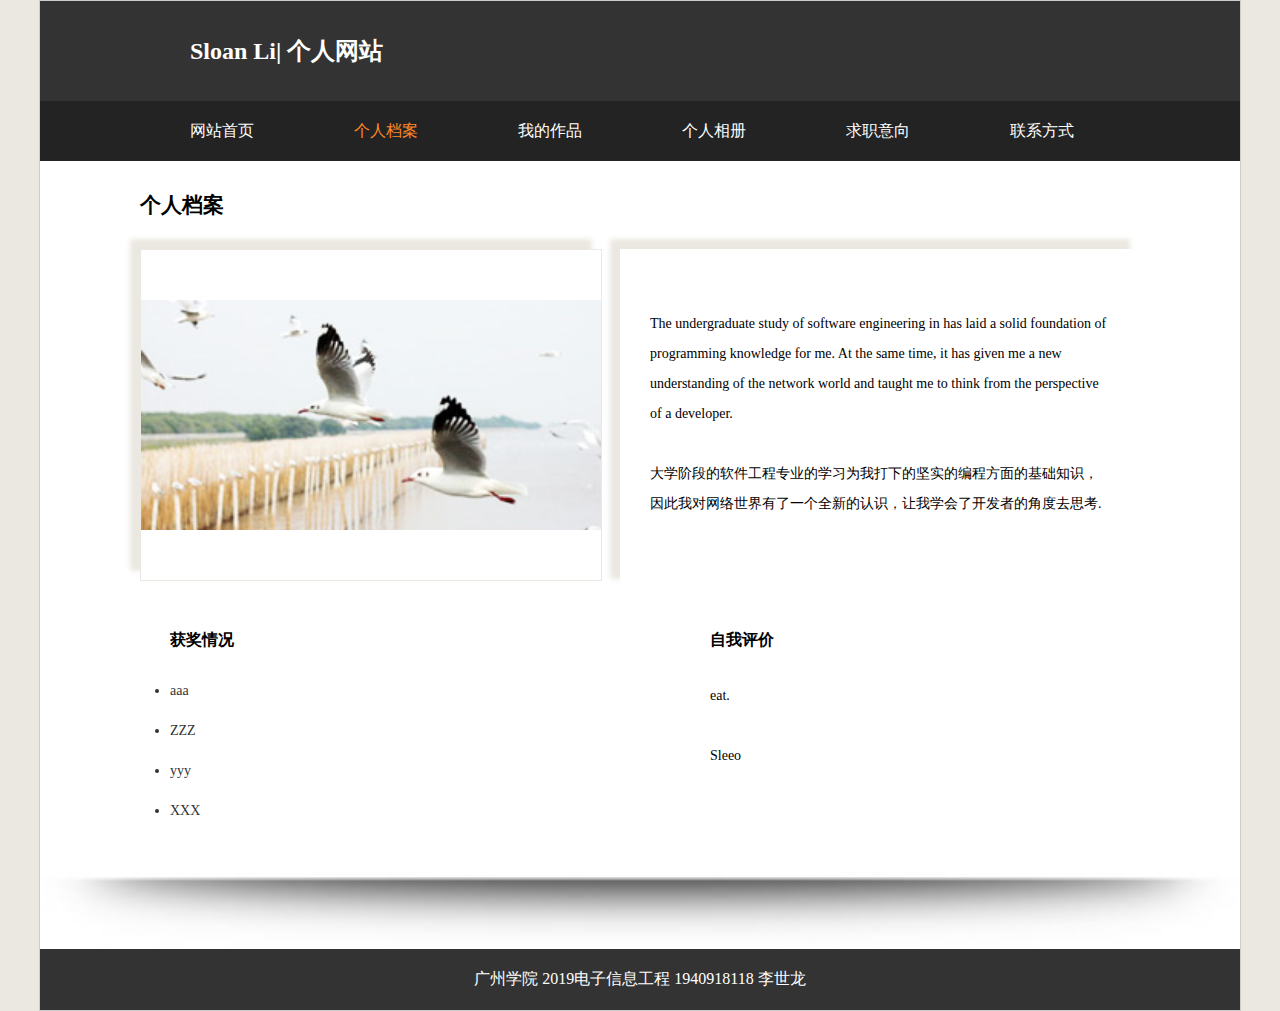
<file: html/AboutMe.html>
<!DOCTYPE html>
<html>
	<head>
		<meta charset="UTF-8">
		<title>个人档案</title>
		<link href="../css/head.css" rel="stylesheet"/>
		<style type="text/css">
			.box{
				width: 1200px;
				background-color: antiquewhite;
				background-image: url(../img/b2.jpg);
				background-size: 100% 100%;  
				font-size: 14px; 
				font-family: "微软雅黑";
			}
			.h2{
				padding: 30px 100px;
			}
			.box1{
				width: 1000px;
				height: 350px;
				margin: 0px auto;
			}
			.left1{
				width: 460px;
				height: 300px;
				float: left;
				padding-top:30px ;
				box-shadow: -10px -10px 5px #ebe8e1;
				border: 1px solid #ebe8e1;
			}
			.left1 img{
				margin-top: 20px;
				width: 100%;
			}
			
			.right1{
				width: 460px;
				height: 280px;
				float: right;
				padding:30px ;
				box-shadow: -10px -10px 5px #ebe8e1;
			}
			.right1:hover{
				box-shadow: -10px -10px 5px #ccc;
			}
			.left1:hover{
				box-shadow: -10px -10px 5px #ccc;
			}
			.left2{
				width: 400px;
				height: 230px;
				float: left;
				padding: 30px;
			}
			.left2 ul{
				padding-top: 20px;
			}
			.left2 li{
				line-height: 40px;
				color: #333;
			}
			.right2{
				width: 400px;
				height: 280px;
				float: right;
				padding: 30px;
			}
			.p1{
				padding-top: 30px;
				line-height: 30px;
			}
		</style>
	</head>
	<body>
		<div id="container">
			<div class="top_head">
				<h2>Sloan Li| 个人网站</h2>
			</div>
			<!-- 导航栏 -->
			<div class="top_nav">
				<ul>
					<li id="li_1"><a href="../index.html">网站首页</a></li>
					<li><a href="AboutMe.html" style="color: #FF8726;">个人档案</a>
						<ul id="ul_1">
							<li><a href="Education.html">教育背景</a></li>
							<li><a href="Experience.html">我的特长</a></li>
						</ul>
					</li>
					<li><a href="ShowCase.html">我的作品</a></li>
					<li><a href="Photo.html">个人相册</a></li>
					<li><a href="Objective.html">求职意向</a></li>
					<li><a href="Contact.html">联系方式</a></li>
				</ul>
			</div>
			<div id = top_nav1></div>
			
			
			<div class="box">
				<!-- 图片和信息 -->
				<h2 class="h2">个人档案</h2>
				<div class="box1">
					<div class="left1">
						<img src="../img/b1.jpg" />
					</div>
					<div class="right1">
						<p class="p1">The undergraduate study of software engineering in has laid a solid foundation of programming knowledge for me. At the same time, it has given me a new understanding of the network world and taught me to think from the perspective of a developer.</p>
						<p class="p1">大学阶段的软件工程专业的学习为我打下的坚实的编程方面的基础知识，因此我对网络世界有了一个全新的认识，让我学会了开发者的角度去思考.</p>
						
					</div>
				</div>
				
				<div class="box1">
					<div class="left2">
						<h3>获奖情况</h3>
						<ul>
							<li>aaa</li>
							<li>ZZZ</li>
							<li>yyy</li>
							<li>XXX</li>
							
						</ul>
					</div>
					<div class="right2">
						<h3>自我评价</h3>
						<p class="p1">eat.</p>
						<p class="p1">Sleeo</p>
					</div>
				</div>
			</div>
			<!--页脚-->
		<footer><center>广州学院 2019电子信息工程 1940918118 李世龙</center></footer>
		</div>
	</body>
</html>
</file>
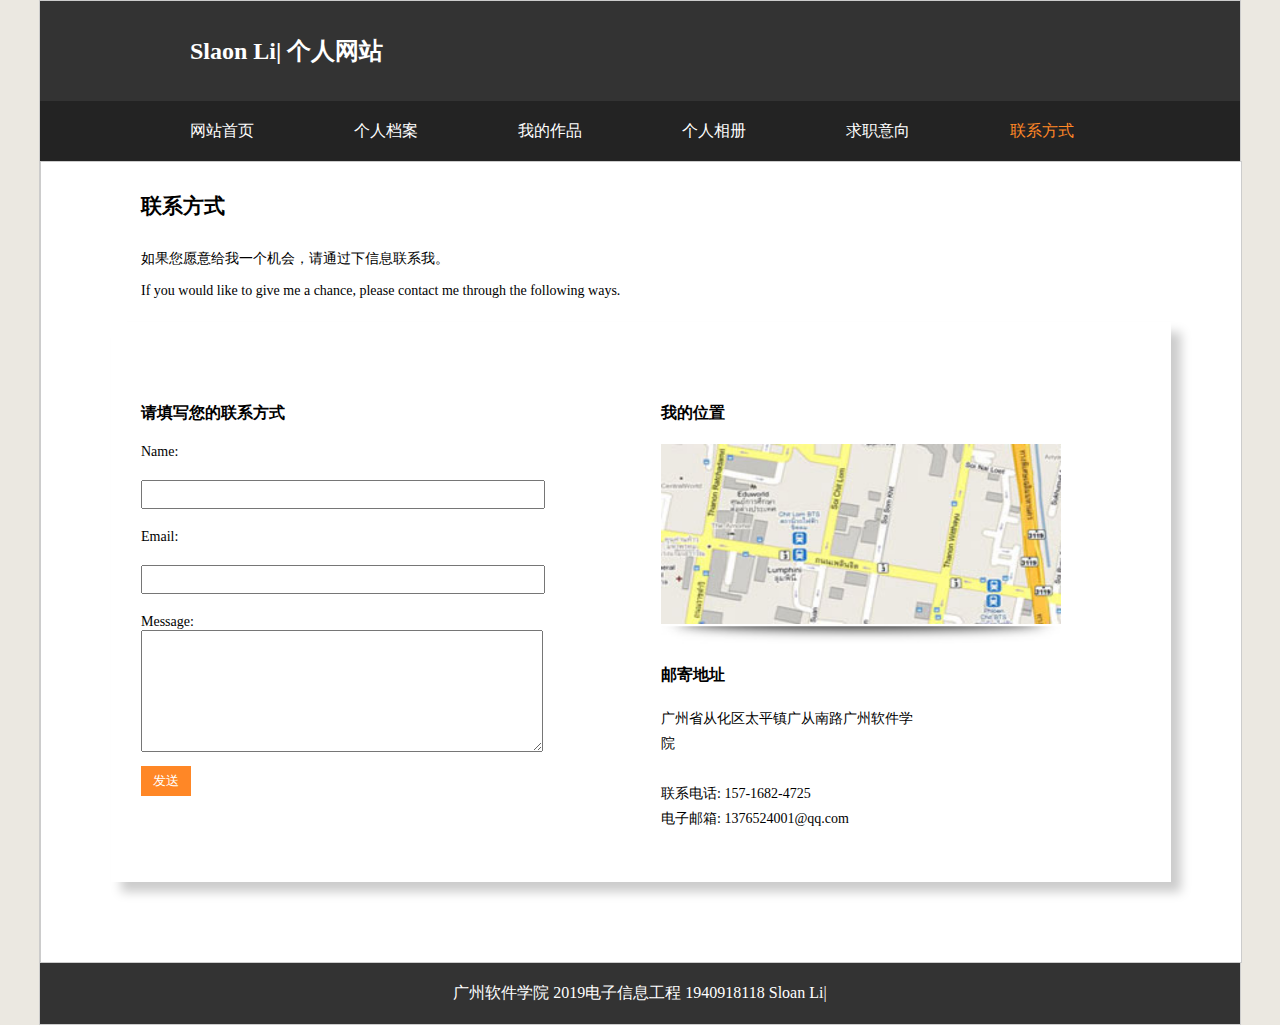
<file: html/Contact.html>
<!DOCTYPE html>
<html>
	<head>
		<meta charset="UTF-8">
		<title>联系方式</title>
		<link href="../css/head.css" rel="stylesheet"/>
		<style type="text/css">
			.contact{
				width: 1200px;
				height: 800px;
				border: 1px #ccc solid; 
				font-size: 14px; 
				font-family: "微软雅黑";
				background-color: #FFFFFF;
			}
			.top1,.main{
				width: 1000px;
				height: 100px;
				margin: 0px auto;
				padding: 30px;
			}
			.h2{
				padding-bottom:30px ;
			}
			.main{
				height: 500px;
				box-shadow: 10px 10px 10px #CCCCCC;
			}
			h3{
				margin: 20px 0px;
			}
			.left1, .right1{
				width: 480px;
				height: 500px;
				padding: 30px 0px;
			}
			.left1{
				float: left;
			}
			.right1{
				float: right;
			}
			.left1 > dl > dd > input{
				width: 400px;
				height: 25px;
				line-height: 25px;
				margin: 20px 0px;
			}
			textarea{
				width: 400px;
				height: 120px;
			}
			.btn{
				width: 50px;
				height: 30px;
				line-height: 30px;
				text-align: center;
				margin-top:10px ;
				background-color: #ff8726;
				color: #fff;
				border: none;
			}
			.img_adderss{
				width: 400px;
				height: 200px;
				background-image: url(../img/b2.jpg);
				background-size: 100% 100%;
			}
			.img_adderss img{
				width: 100%;
				height: 90%;
			}
			.adderss{
				width: 260px;
				line-height: 25px;
			}
			.top1 p{
				padding-bottom: 15px;
			}
		</style>
	</head>
	<body>
		<div id="container">
			<!-- 页头 -->
			<div class="top_head">
				<h2>Slaon Li| 个人网站</h2>
			</div>
			<!-- 导航栏 -->
			<div class="top_nav">
				<ul>
					<li id="li_1"><a href="../index.html">网站首页</a></li>
					<li><a href="AboutMe.html" >个人档案</a>
						<ul id="ul_1">
							<li><a href="Education.html">教育背景</a></li>
							<li><a href="Experience.html">我的特长</a></li>
						</ul>
					</li>
					<li><a href="ShowCase.html">我的作品</a></li>
					<li><a href="Photo.html">个人相册</a></li>
					<li><a href="Objective.html">求职意向</a></li>
					<li><a href="Contact.html" style="color: #FF8726;">联系方式</a></li>
				</ul>
			</div>
			<div id = top_nav1></div>
			<!-- 联系方式 -->
			<div class="contact">
				<div class="top1">
					<h2 class="h2">联系方式</h2>
					<p>如果您愿意给我一个机会，请通过下信息联系我。<br />	</p>
					<p>If you would like to give me a chance, please contact me through the following ways.</p>
				
				</div>
				<div class="main">
					<div class="left1">
						<h3>请填写您的联系方式</h3>
						<dl>
							<dt>Name:</dt>
							<dd><input type="text" id="t1"></dd>
						</dl>
						<dl>
							<dt>Email:</dt>
							<dd><input type="text" id="t2"></dd>
						</dl>
						<dl>
							<dt>Message:</dt>
							<dd><textarea id="t1"></textarea></dd>
						</dl>
						
							<button class="btn" onclick="send()">发送</button>
							
						
					</div>
					<div class="right1">
						<h3>我的位置</h3>
						<!-- 位置图片 -->
						<div class="img_adderss"><img src="../img/contact-adderss.jpg" /></div>
						
						<h3>邮寄地址</h3>
						<div class="adderss">
							广州省从化区太平镇广从南路广州软件学院<br /><br />
								联系电话: 157-1682-4725<br />
								电子邮箱: 1376524001@qq.com
							
						</div>
					</div>
				</div>
				
			</div>
			<!--页脚-->
		<footer><center>广州软件学院 2019电子信息工程 1940918118 Sloan Li|</center></footer>
		</div>
		
				
		<!-- js代码 -->
		<script type="text/javascript">
			// 检测是否发送为空事件
			
			function send(){
				var val1 = document.getElementById("t1").value
				var val2 = document.getElementById("t2").value
				
				if (val1 == "" || val2 == "") {
					alert("请输入姓名和邮箱！");
				}else{
					alert("发送成功！");
				}
				
			}
		</script>
	</body>
</html>
</file>
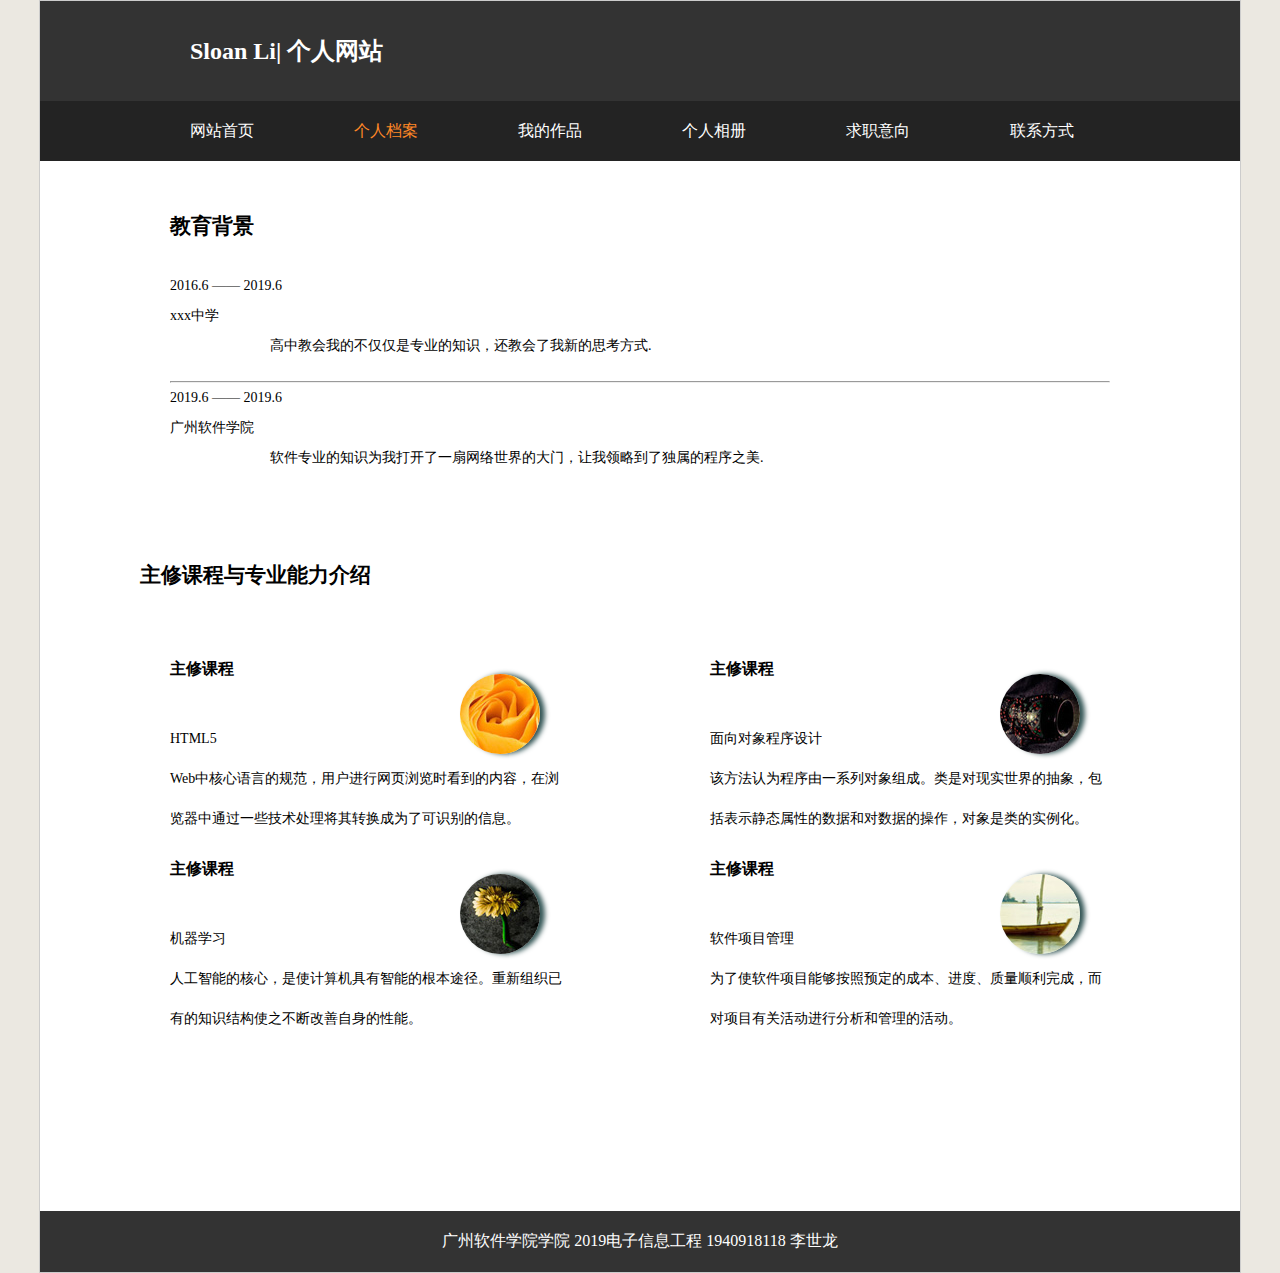
<file: html/Education.html>
<!DOCTYPE html>
<html>
	<head>
		<meta charset="UTF-8">
		<title>教育背景</title>
		<link href="../css/head.css" rel="stylesheet"/>
		<style type="text/css">
			.box{
				width: 1200px;
				height: 1050px;
				background-color: #FFFFFF;
				font-size: 14px; 
				font-family: "微软雅黑";
				position: relative;
			}
			.box2{
				height:500px;
				width: 1000px;
				margin: 0px auto;
			}
			.box1{
				margin: 0px auto;
				width: 940px;
				height: 350px;
				line-height: 30px;
				padding: 0px 30px 0px;
			}
			.h2{
				padding-top: 30px;
			}
			.p1{
				padding-left: 100px;
				padding-bottom: 20px;
			}
			.box2_1{
				width: 1000px;
			}
			.content1{
				width: 400px;
				height: 200px;
				float: left;
				position: relative;
				left: 30px;
				top: 30px;
			}
			.text{
				line-height: 40px;
			}
			.img1{
				position: absolute;
				right: 30px;
				top: 25px;
				
			}
			.img1 img{
				border-radius: 50%;
				box-shadow: 5px 0px 5px #335555;
			}
			.content2{
				width: 400px;
				height: 200px;
				float: right;
				position: relative;
				right: 30px;
				top: 30px;
			}
			
			.p2{
				margin-top: 30px;
			}
			.box h2{
				padding-top: 50px ;
				padding-bottom: 30px;
			}
		</style>
	</head>
	<body>
		<div id="container">
			<div class="top_head">
				<h2>Sloan Li| 个人网站</h2>
			</div>
			<!-- 导航栏 -->
			<div class="top_nav">
				<ul>
					<li id="li_1"><a href="../index.html">网站首页</a></li>
					<li><a href="AboutMe.html" style="color: #FF8726;">个人档案</a>
						<ul id="ul_1">
							<li><a href="Education.html" >教育背景</a></li>
							<li><a href="Experience.html">我的特长</a></li>
						</ul>
					</li>
					<li><a href="ShowCase.html">我的作品</a></li>
					<li><a href="Photo.html">个人相册</a></li>
					<li><a href="Objective.html">求职意向</a></li>
					<li><a href="Contact.html">联系方式</a></li>
				</ul>
			</div>
			<div id = top_nav1></div>
			
			<!-- 教育背景 -->
			<div class="box">
				<div class="box1">
					<h2 class="h2">教育背景</h2>
					<p>2016.6 —— 2019.6 </p>
					<p>xxx中学</p>
					<p class="p1">高中教会我的不仅仅是专业的知识，还教会了我新的思考方式.</p>
					<hr   />
					<p>2019.6 —— 2019.6 </p>
					<p>广州软件学院</p>
					<p class="p1">软件专业的知识为我打开了一扇网络世界的大门，让我领略到了独属的程序之美.</p>
				</div>
				<div class="box2">
					<h2 class="h2">主修课程与专业能力介绍</h2>
					<div class="box2_1">
						<div class="content1">
							<div class="text">
								<h3>主修课程</h3>
								<p class="p2">HTML5</p>
							<p>Web中核心语言的规范，用户进行网页浏览时看到的内容，在浏览器中通过一些技术处理将其转换成为了可识别的信息。</p>
							</div>
							<div class="img1"><img src="../img/c1.jpg"></div>
						</div>
						<div class="content2">
							<div class="text">
								<h3>主修课程</h3>
								<p class="p2">面向对象程序设计</p>
							<p>该方法认为程序由一系列对象组成。类是对现实世界的抽象，包括表示静态属性的数据和对数据的操作，对象是类的实例化。</p>
							</div>
							<div class="img1"><img src="../img/c2.jpg"></div>
						</div>
					</div>
					<div class="box2_1">
						<div class="content1">
							<div class="text">
								<h3>主修课程</h3>
								<p class="p2">机器学习</p>
							<p>人工智能的核心，是使计算机具有智能的根本途径。重新组织已有的知识结构使之不断改善自身的性能。</p>
							</div>
							<div class="img1"><img src="../img/c3.jpg"></div>
						</div>
						<div class="content2">
							<div class="text">
								<h3>主修课程</h3>
								<p class="p2">软件项目管理</p>
							<p>为了使软件项目能够按照预定的成本、进度、质量顺利完成，而对项目有关活动进行分析和管理的活动。</p>
							</div>
							<div class="img1"><img src="../img/c4.jpg"></div>
						</div>
					</div>
				</div>
			</div>
			<!--页脚-->
		<footer><center>广州软件学院学院 2019电子信息工程 1940918118 李世龙</center></footer>

		</div>
		
	</body>
</html>
</file>
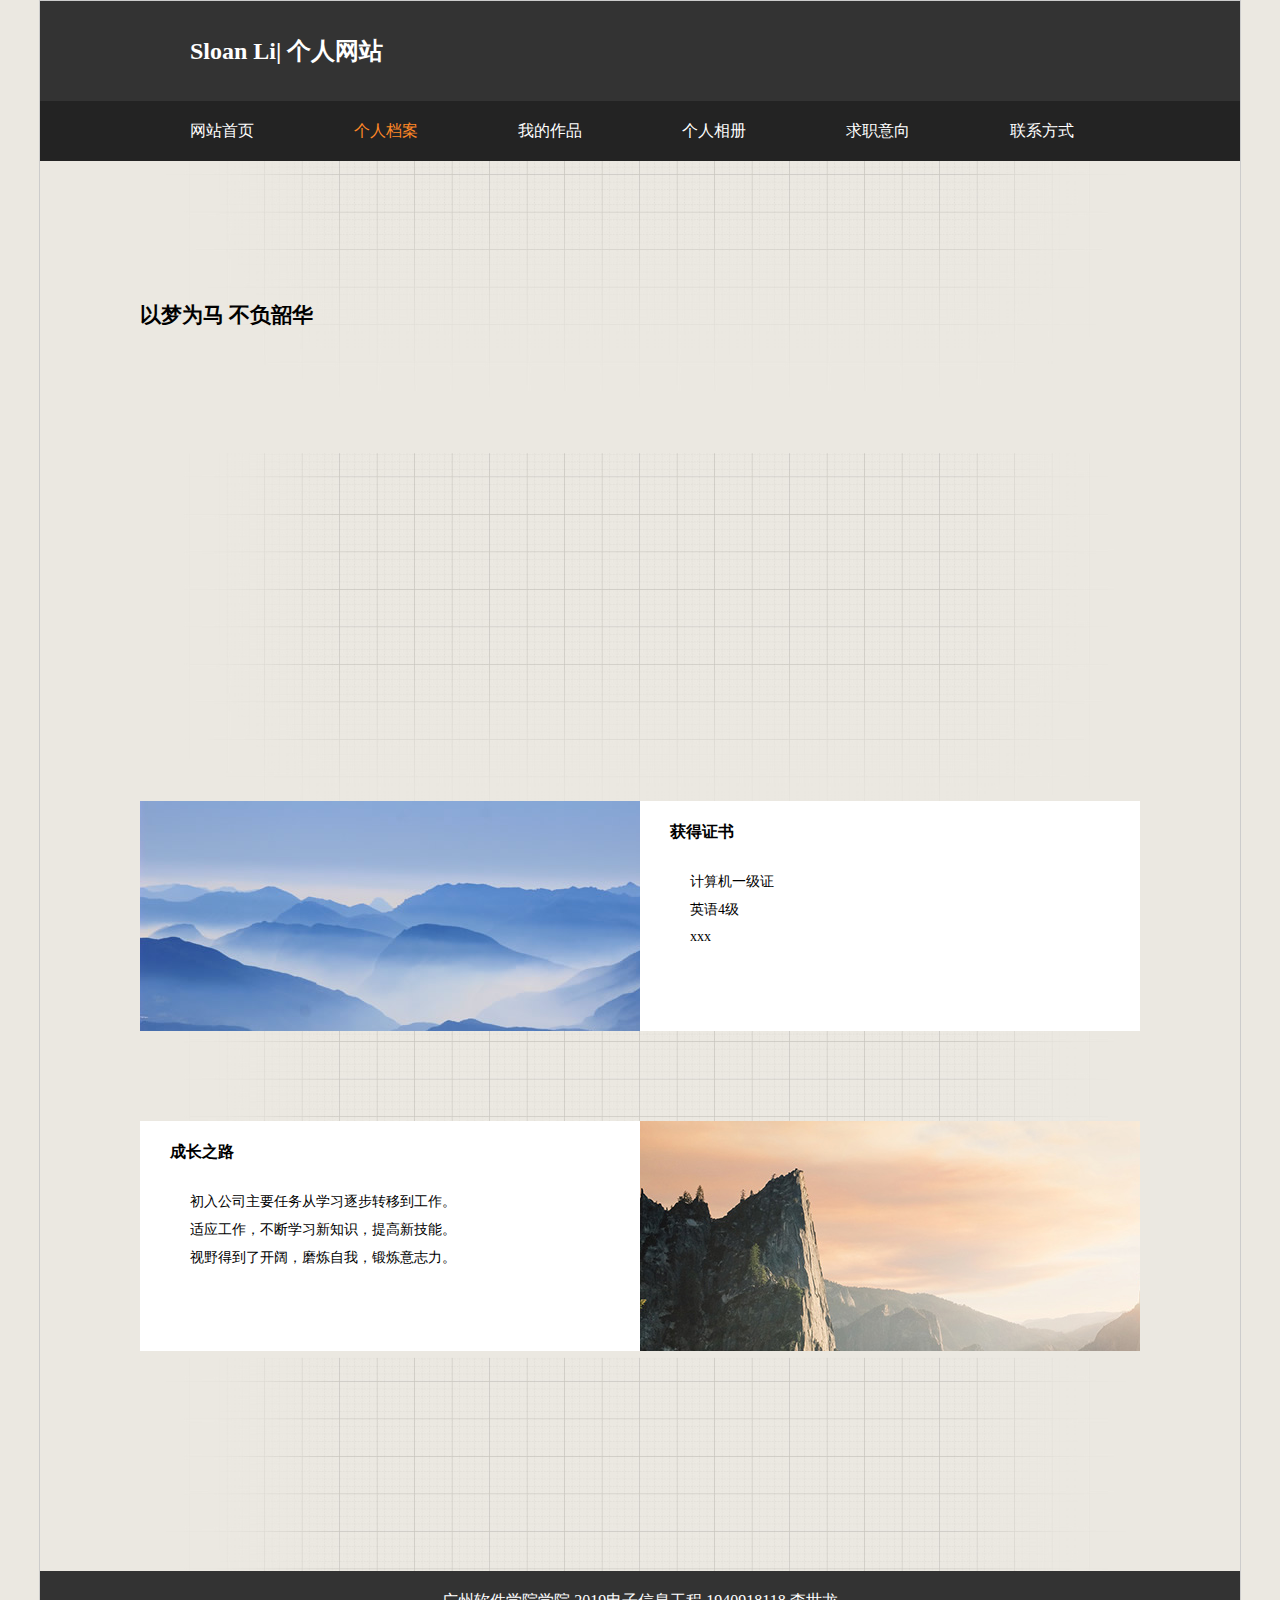
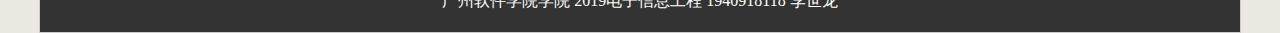
<file: html/Experience.html>
<!DOCTYPE html>
<html>
	<head>
		<meta charset="UTF-8">
		<title>我的特长</title>
		<link href="../css/head.css" rel="stylesheet"/>
		<style type="text/css">
			#container{
				background-image: url(../img/bg.jpg);
				background-size: 100%;
			}
			.experience{
				width: 1000px;
				height: 1350px;
				font-size: 14px; 
				font-family: "微软雅黑";
				margin: 0px auto;
				padding: 30px 0px;
				
			}
		
			.box1{
				margin-top:40px ;
				width: 1000px;
				height: 450px;
				overflow: hidden;
				padding-bottom: 100px;
			}
			.left1{
				width: 700px;
				float: left;
				
			}
			.right1{
				width: 230px;
				height: 370px;
				float: right;
				padding:20px 30px; 
				background-color: #FFFFFF;
			}
			
			/* 成长之路 */
			.box2{
				height: 800px;
			}
			.box2_1{
				margin-top: 20px;
				width: 1000px;
				height: 300px;
			}
			.left2{
				width: 500px;
				height: 230px;
				float: left;
				overflow: hidden;
				background-color: #FFFFFF;
				
			}
			ul li{
				list-style: none;
			}
			.right2 h3{
				padding: 20px 0px 20px 30px;
			}
			.left2 h3{
				padding: 20px 0px 20px 30px;
			}
			.right2 li{
				padding: 10px 0px 0px 50px;
			}
			.left2 li{
				padding: 10px 0px 0px 50px;
			}
			.right2{
				width: 500px;
				height: 230px;
				float: left;
				background-color: #FFFFFF;
				overflow: hidden;
			}
			
			.right1 {
				line-height: 35px;
			}
			.h2{
				padding-top:70px ;
				padding-bottom: 30px;
			}
		</style>
	</head>
	<body>
		<div id="container">
			<div class="top_head">
				<h2>Sloan Li| 个人网站</h2>
			</div>
			<!-- 导航栏 -->
			<div class="top_nav">
				<ul>
					<li id="li_1"><a href="../index.html">网站首页</a></li>
					<li><a href="AboutMe.html" style="color: #FF8726;">个人档案</a>
						<ul id="ul_1">
							<li><a href="Education.html" >教育背景</a></li>
							<li><a href="Experience.html">我的特长</a></li>
						</ul>
					</li>
					<li><a href="ShowCase.html">我的作品</a></li>
					<li><a href="Photo.html">个人相册</a></li>
					<li><a href="Objective.html"">求职意向</a></li>
					<li><a href="Contact.html">联系方式</a></li>
				</ul>
			</div>
			<div id = top_nav1></div>
			
			<!-- 个人经历 -->
			<div class="experience">
				<div class="box1">		
					<h2 class="h2"> 以梦为马   不负韶华</h2>		
				</div>
				
				<div class="box2">
					<!-- 获得证书 -->
					<div class="box2_1">
						<div class="left2"><img src="../img/experience-d1.jpg" /></div>
						<div class="right2">
						<h3> 获得证书 </h3>
							<ul>
								<li>计算机一级证</li>
								<li>英语4级</li>
								<li>xxx</li>
							</ul>
						</div>
					</div>
					
					<!-- 成长之路 -->
					
					<div class="box2_1">
						
						<div class="left2">
						<h3> 成长之路 </h3>
							<ul>
								<li>初入公司主要任务从学习逐步转移到工作。</li>
								<li>适应工作，不断学习新知识，提高新技能。</li>
								<li>视野得到了开阔，磨炼自我，锻炼意志力。</li>
							</ul>
						</div>
						<div class="right2"><img src="../img/experience-d2.jpg" /></div>
						
					</div>
				</div>
			</div>
			<!--页脚-->
		<footer><center>广州软件学院学院 2019电子信息工程 1940918118 李世龙</center></footer>
		</div>
	</body>
</html>
</file>
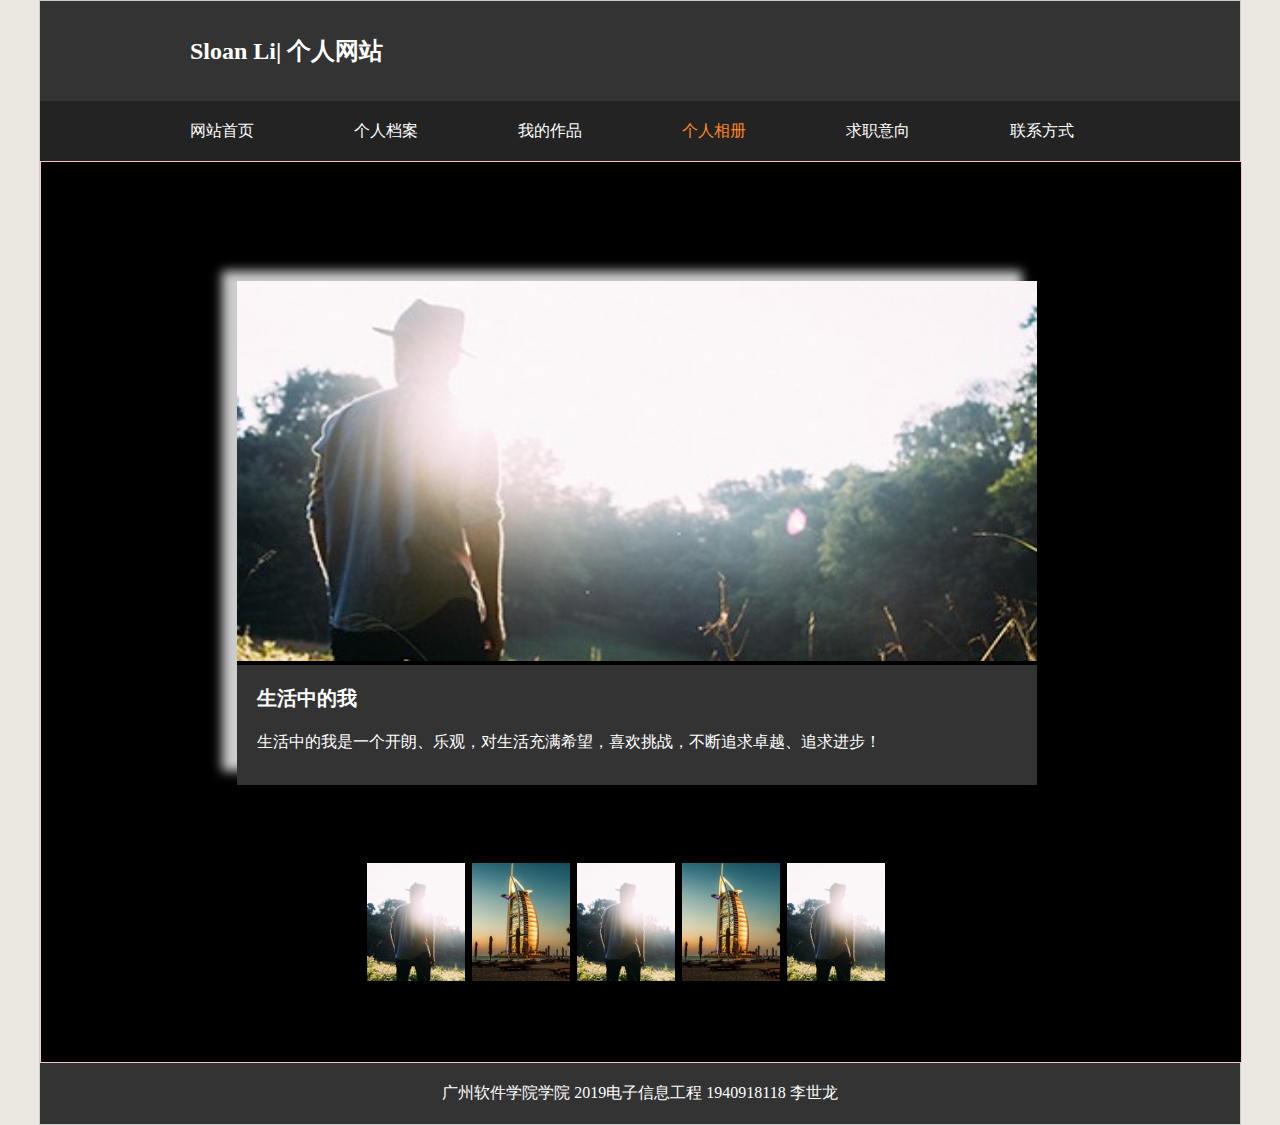
<file: html/Photo.html>
<!DOCTYPE html>
<html>
	<head>
		<meta charset="UTF-8">
		<title>个人相册</title>
		<link href="../css/head.css" rel="stylesheet"/>
		<style type="text/css">
			.photo{
				width: 1200px;
				height: 900px;
				border: 1px solid #FFC0CB;
				position: relative;
				background-color:#000 ;
			}
			
			.hid{
				width: 600px;
				height: 300px;
				display: none;
			}
			.ph1:hover .hid{
				display: block;
			}
			.ph1{
				box-sizing: border-box;
				width: 100px;
				height: 120px;
				border: 1px solid #000000;
				position: relative;
				top: 700px;
				left: 320px;
				float: left;
				margin-left: 5px;
			}
			.ph1:hover{
				border: 1px solid #fff ;
			}
			.ph1 img{
				width: 100%;
				height: 100%;
			}
	
			.hid{
				width: 800px;
				height: 500px;
				position: absolute;
				bottom: 200px;
				box-shadow: -15px -10px 10px #CCCCCC;	
			}
			.hid img{
				width: 800px;
				height: 380px;
			}
			.hid1{
				left: -130px;
				display: block;
				
			}
			.hid2{
				left: -235px;
				
			}
			.hid3{
				left: -340px;
			}
			.hid4{
				left: -445px;
				
			}
			.hid5{
				left: -550px;
			}
			.text{
				width: 800px;
				height: 120px;
				background-color: #333333;
				color: #FFFFFF;
				padding: 20px;
				box-sizing: border-box;
			}
			h4{
				font-size: 20px;
				margin-bottom: 20px;
			}	
		</style>
	</head>
	<body>
		<div id="container">	
			<div class="top_head">
				<h2>Sloan Li| 个人网站</h2>
			</div>
			<!-- 导航栏 -->
			<div class="top_nav">
				<ul>
					<li id="li_1"><a href="../index.html">网站首页</a></li>
					<li><a href="AboutMe.html">个人档案</a>
						<ul id="ul_1">
							<li><a href="Education.html">教育背景</a></li>
							<li><a href="Experience.html">我的特长</a></li>
						</ul>
					</li>
					<li><a href="ShowCase.html">我的作品</a></li>
					<li><a href="Photo.html" style="color: #FF8726;">个人相册</a></li>
					<li><a href="Objective.html">求职意向</a></li>
					<li><a href="Contact.html">联系方式</a></li>
				</ul>
			</div>
			<div id = top_nav1></div>
			
			<!-- 个人相册 -->
			<div class="photo">
				<div class="ph1">
					<div class="hid hid1">
						<img src="../img/photo-img11.jpg" />
						<div class="text">
							<h4>生活中的我</h4>
							<p>生活中的我是一个开朗、乐观，对生活充满希望，喜欢挑战，不断追求卓越、追求进步！</p>
						</div>
					</div>
					<img src="../img/photo-img1.jpg" />
				</div>
				<div class="ph1">
					<div class="hid hid2"><img src="../img/photo-img22.jpg" />
					<div class="text">
							<h4>工作中的我</h4>
							<p>工作中的我，一直严格要求自己，认真完成自己的每一项任务！</p>
						</div>
					</div>
					<img src="../img/photo-img2.jpg" />
				</div>
				<div class="ph1">
					<div class="hid hid3"><img src="../img/photo-img11.jpg" />
					<div class="text">
							<h4>不断思考的我</h4>
							<p>我喜欢大自然，喜欢它的风和日丽，感受它的生机勃勃。</p>
						</div>
					</div>
					<img src="../img/photo-img1.jpg" />
				</div>
				<div class="ph1">
					<div class="hid hid4">
						<div class="imgAll"><img src="../img/photo-img22.jpg" />
						<div class="text">
							<h4>追求进步的我</h4>
							<p>生活中的我有一群可爱的朋友，是他们鼓励我积极对待生活，永远对未来充满期望</p>
						</div></div>
						
					</div>
					<img src="../img/photo-img2.jpg" />
				</div>
				<div class="ph1">
					<div class="hid hid5">
						<div class="imgAll"><img src="../img/photo-img11.jpg" />
						<div class="text">
							<h4>学习中的我</h4>
							<p>学习中的我一直坚持理论和实践相结合，通过课余时间不断学习新知识。</p>
						</div></div>
						
					</div>
					<img src="../img/photo-img1.jpg" />
				</div>
			</div>
			
			
			<!--页脚-->
		<footer><center>广州软件学院学院 2019电子信息工程 1940918118 李世龙</center></footer>
		</div>
	</body>
</html>
</file>
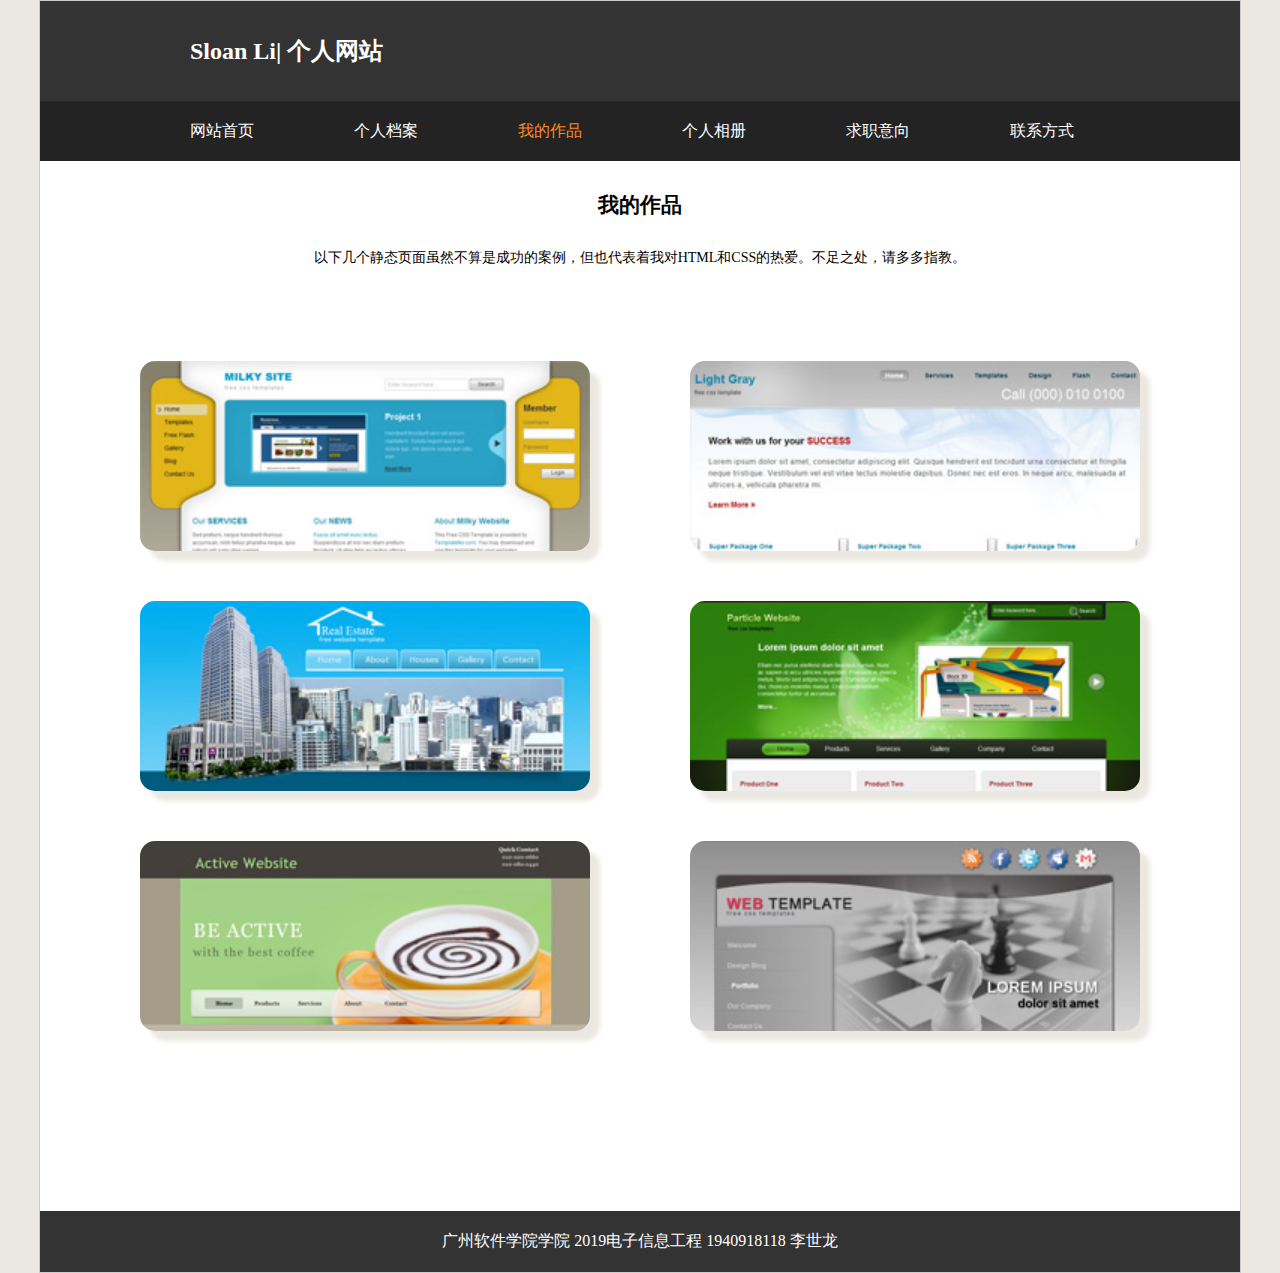
<file: html/ShowCase.html>
<!DOCTYPE html>
<html>
	<head>
		<meta charset="UTF-8">
		<title>作品展示</title>
		<link href="../css/head.css" rel="stylesheet"/>
		<style type="text/css">
			.box{
				width: 1200px;
				height: 1050px;
				background-color: #FFFFFF;
				font-size: 14px; 
				font-family: "微软雅黑";
				position: relative;
			}
			.box1, .box2{
				width: 1000px;
				height: 150px;
				margin: auto;
			}
			.box2{
				height: 800px;	
			}
			.img1,.img2{
				width: 450px;
				height: 190px;
				overflow: hidden;
				margin-top: 50px;
				border-radius: 15px;
				box-shadow: 10px 10px 5px #ebe8e1;
			}
			.img1:hover{
				box-shadow: 10px 10px 5px #ff8726;

			}
			.img2:hover{
				box-shadow: 10px 10px 5px #ff8726;

			}
			.img1 img{
				width: 100%;	
			}
			.img2 img{
				width: 100%;
			}
			.img1{
				float: left;
			}
			.img2{
				float: right;
			}
			.h2{
				padding: 30px 0px;
				text-align: center;
			}
			.p1{
				padding: 0px 40px;
				text-align: center;
			}
		</style>
	</head>
	<body>
		<div id="container">
			<div class="top_head">
				<h2>Sloan Li| 个人网站</h2>
			</div>
			<!-- 导航栏 -->
			<div class="top_nav">
				<ul>
					<li id="li_1"><a href="../index.html">网站首页</a></li>
					<li><a href="AboutMe.html">个人档案</a>
						<ul id="ul_1">
							<li><a href="Education.html">教育背景</a></li>
							<li><a href="Experience.html">我的特长</a></li>
						</ul>
					</li>
					<li><a href="ShowCase.html" style="color: #FF8726;">我的作品</a></li>
					<li><a href="Photo.html">个人相册</a></li>
					<li><a href="Objective.html">求职意向</a></li>
					<li><a href="Contact.html">联系方式</a></li>
				</ul>
			</div>
			<div id = top_nav1></div>
			
			<!-- 作品展示 -->
			<div class="box">
				<div class="box1">
					<h2 class="h2">我的作品</h2>
					<p class="p1">以下几个静态页面虽然不算是成功的案例，但也代表着我对HTML和CSS的热爱。不足之处，请多多指教。</p>
				</div>
				
				<!-- 图片展示 -->
				<div class="box2">
					<div class="box2_1">
						<div class="img1">
							<img src="../img/gallery/image_01_s.jpg" />
						</div>
						<div class="img2">
							<img src="../img/gallery/image_02_s.jpg" />
						</div>
					</div>
					<div class="box2_1">
						<div class="img1">
							<img src="../img/gallery/image_03_s.jpg" />
						</div>
						<div class="img2">
							<img src="../img/gallery/image_04_s.jpg" />
						</div>
					</div>
					<div class="box2_1">
						<div class="img1">
							<img src="../img/gallery/image_05_s.jpg" />
						</div>
						<div class="img2">
							<img src="../img/gallery/image_06_s.jpg" />
						</div>
					</div>
				</div>
			</div>
			
			
			<!--页脚-->
		<footer><center>广州软件学院学院 2019电子信息工程 1940918118 李世龙</center></footer>
		</div>
	</body>
</html>
</file>
<file: css/head.css>
body{
				background-color: #ebe8e1;
			}
			*{
				padding: 0px;
				margin: 0px;
			}
			#container{
				width: 1200px;
				margin: 0px auto; 
				border: 1px solid #ccc;
				background-image: url(../img/bg.jpg);
				
			}
			/* 页头样式 */
			.top_head{
				background-color: #333333;
				height: 100px;
				color: #fff;	
				line-height: 100px;
				padding-left: 150px;
			}
			
			.top_nav{
				width: 1200px;
				margin: 0px auto;
				height:150px ;
				position: absolute;
				z-index:999
			}
			.top_nav ul{
				list-style: none;
			}
			.top_nav>ul>li{
				background-color: #232323;
				line-height: 60px;
				float: left;
				margin: 0px;

			}
			.top_nav>ul>li>ul{
				display: none;
			}
			.top_nav>ul>li:hover{
				color: #fff;
				border-bottom: 5px solid #FF8726;
			}
			.top_nav>ul>li:hover ul{
				color: #FF8726;
				display: block;
				padding: 0px;
			}
			#ul_1>li:hover{
				background-color: #FF8726 ;
			}
			#ul_1>li>a:hover{
				color: #FFFFFF;
			}
			.top_nav a{
				text-decoration: none;
				padding: 10px 50px;
				color: #fff;
			}
			.top_nav a:hover{
				color: #ff8726;
			}
			#li_1{
				margin-left:100px ;
			}
			#top_nav1{
				height: 60px;
				background-color: #232323;
				position: static;
			}
			
			/* 页脚样式 */
			footer{ 
				font-size:16px; 
				background-color:#333333; 
				color:#FFF; 
				padding:20px 0px;
				width: 1200px;
				margin: 0px auto;
				}
</file>
